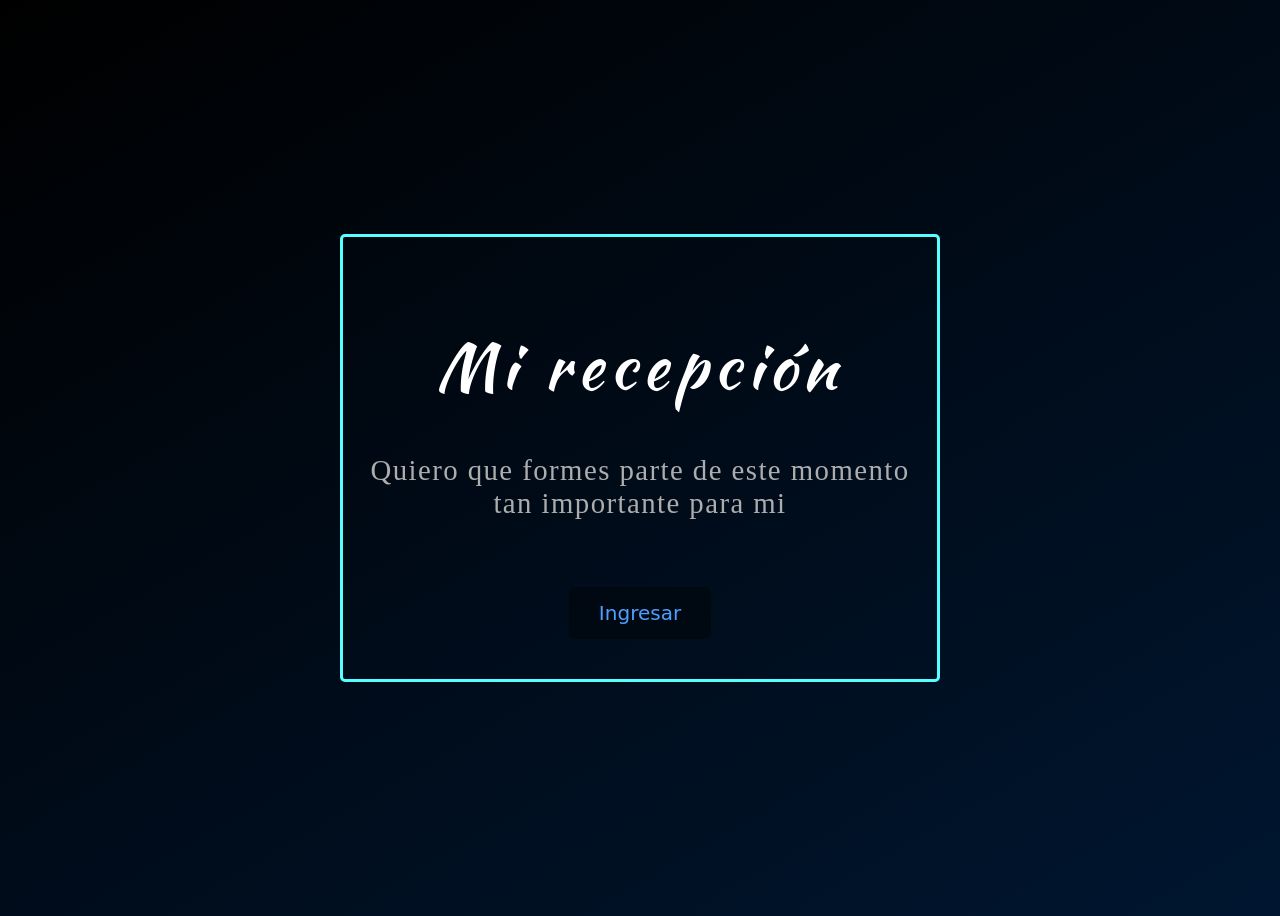
<file: index.html>
<!DOCTYPE html>
<html>
    <head>
        <meta charset="UTF-8">
        <meta name="viewport" content="width=device-width, initial-scale=1.0">
        <title>Invitacion a mi recepcion</title>
<link rel="preconnect" href="https://fonts.googleapis.com">
<link rel="preconnect" href="https://fonts.gstatic.com" crossorigin>
<link href="https://fonts.googleapis.com/css2?family=Bree+Serif&display=swap" rel="stylesheet">
<link href="https://fonts.googleapis.com/css2?family=Bree+Serif&family=Kaushan+Script&display=swap" rel="stylesheet">
        <link rel="stylesheet" href="Ingreso.css">
<link href="https://fonts.googleapis.com/css2?family=Bree+Serif&family=Kaushan+Script&family=WindSong:wght@400;500&display=swap" rel="stylesheet">
    </head>
    <body>
        <header>
          <h1>Mi recepción</h1>
          <h2>Quiero que formes parte de este momento tan importante para mi</h2>
          <br>
            <a href="recep/rec.html"><button>Ingresar</button></a>
        </header>

        <script src="js.js"></script>
    </body>
    </html>
</file>
<file: Ingreso.css>
* {  box-sizing: border-box; }

body{
    text-align: center;
    position: relative;
    overflow-x: visible;
    min-height: 100vh;
    display: flex;
    justify-content: center;
    align-items: center;
    text-align: center;
    background: linear-gradient(
        150deg,
        rgb(0, 0, 0) 0%,
        #001630 100%
    );
}




/* COPOS DE NIEVE */


.snowflake{
    overflow-x: visible;
    position: absolute;
    top:-50px;
    user-select: none;
    color:white;
    font-size: 10px;
    pointer-events: none;
    z-index: 9999;
    opacity: 0.8;
    animation-name: fall;
    animation-timing-function: linear;
    animation-iteration-count: infinite;
}

@keyframes fall{
    0%{ transform: translateY(0);}
    100%{
        transform: translateY(100vh);
    }
}











header{
    width: 90%;
    max-width: 500px;
    padding: 40px 20px;
    border: 3px solid rgb(88, 255, 255);
    border-radius: 5px;
    text-align: center;
    animation: slideIn 2s ease forwards;
    
}

h1, h2, button{
    opacity: 0;
    animation-fill-mode: forwards;
}

h1{
  font-family: "Kaushan Script", cursive;
  font-weight: 200;
  font-style: normal;
    color: rgb(255, 255, 255);
    animation: slideIn 1s ease forwards;
    animation-delay: 0.5s;
    letter-spacing: 0.1em;
    opacity: 0;
}

 

h2{
    font-family: "Permanent Marker", cursive;
  font-weight: 300;
  font-style: normal;
    color: rgb(173, 173, 173);
    animation: Slide2 1s ease forwards;
    animation-delay: 2.2s;
    letter-spacing: 0.05em;
    opacity: 0;
}

button{
    opacity: 0;
    margin-top: 25px;
    padding: 12px 25px;
    background-color: transparent;
    color: rgb(77, 160, 255);
    background-color: rgba(0, 0, 0, 0.37);
    font-family: "Oleo Script", system-ui;
  font-weight: 500;
  font-style: normal;
    border-radius: 6px;
    border: transparent;
    transition: all ease-in-out 0.5s;
    animation: boton 1s ease forwards;
    animation-delay: 4s;
}

button:hover{
    border-bottom: 3px solid rgb(0, 119, 255);
    border-top: 3px solid rgb(0, 102, 255);
    background-color: transparent;
    color: rgb(255, 255, 255);
    border-radius: 4%;
    cursor: pointer;
}

button:active{
    background-color: black;
    color: rgb(177, 211, 250);
}

@keyframes slideIn {

    from{
        transform: translateY(40px); opacity: 0;
    }

    to{
       transform: translateY(0); opacity: 1;
    }
    
}

@keyframes Slide2{

    from{
      transform: translateY(30px); opacity: 0;   
    }

    to{
       transform: translateY(0); opacity: 1;
    }
}

@keyframes boton {
    from{
     transform: translateY(20px); opacity: 0;
    }
  
    to{
     transform: translateY(0); opacity: 1;
    }
}







/*--------> TABLET <-------*/



@media (min-width: 768px) {
    h1{
        font-size: 3.5rem;
    }
    h2{
        font-size: 1.5rem;
    }
    button{
        font-size: 20px;
        padding: 14px 30px;
    }
}







/*-----> DESKTOP <-----*/

@media (min-width: 1024px){
    header{
        max-width: 600px;
    }

    h1{
        font-size: 4rem;
    }

    h2{
        font-size: 1.8rem;
    }
}
</file>
